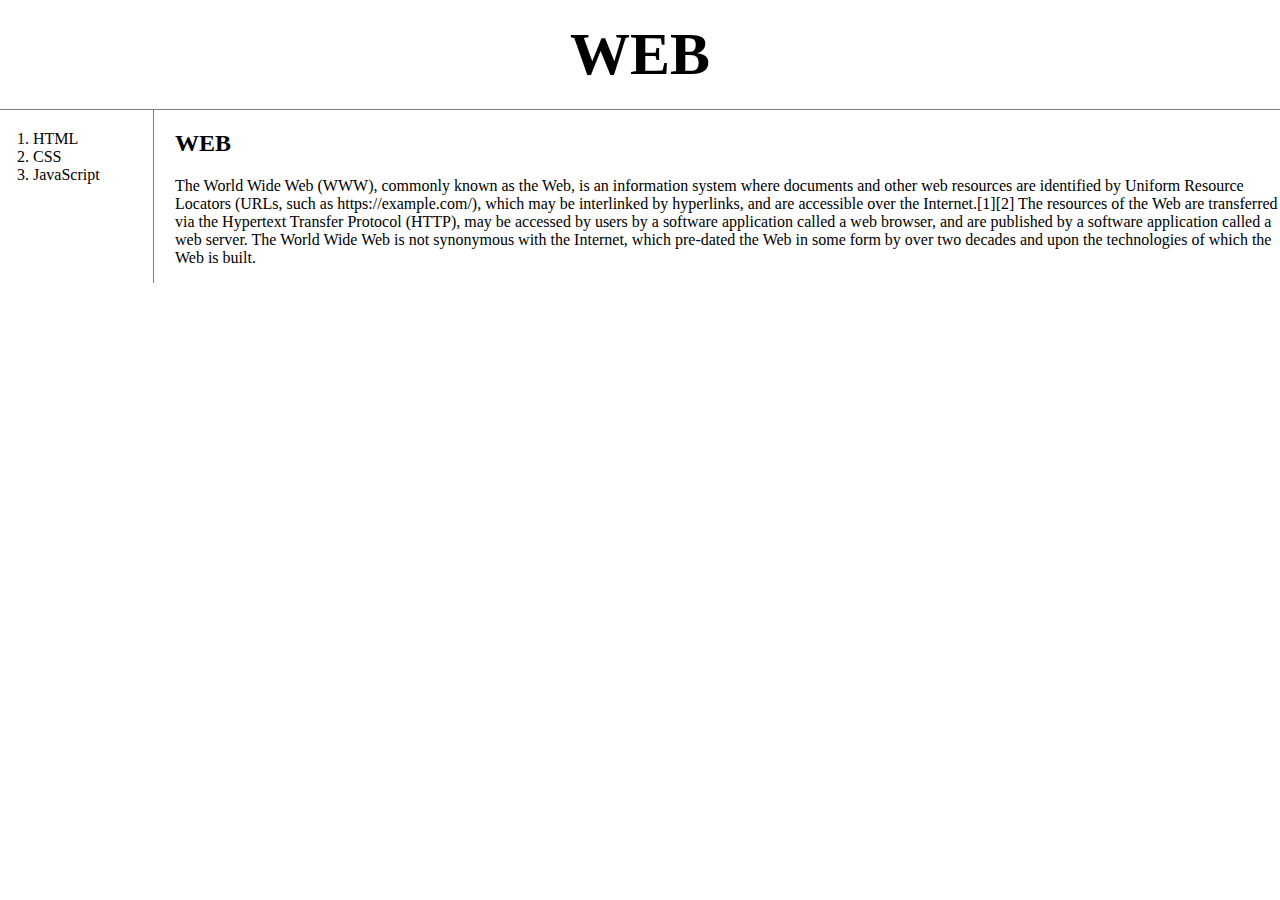
<file: index.html>
<!doctype html>
<html>
<head>
    <title>WEB1-Welcome</title>
    <meta charset="utf8">
    <link rel="stylesheet" href="style.css">
    <!-- Global site tag (gtag.js) - Google Analytics -->
<script async src="https://www.googletagmanager.com/gtag/js?id=UA-210994493-1"></script>
<script>
  window.dataLayer = window.dataLayer || [];
  function gtag(){dataLayer.push(arguments);}
  gtag('js', new Date());

  gtag('config', 'UA-210994493-1');
</script>

</head>
<body>
    <h1><a href="index.html">WEB</a></h1>
    <div id="grid">
<ol>
    <li><a href="1.html">HTML</a></li>
    <li><a href="2.html">CSS</a></li>
    <li><a href="3.html">JavaScript</a></li>
</ol>
<div id="article">
<h2>WEB</h2>
<p>
The World Wide Web (WWW), commonly known as the Web, is an information system where documents and other web resources are identified by Uniform Resource Locators (URLs, such as https://example.com/), which may be interlinked by hyperlinks, and are accessible over the Internet.[1][2] The resources of the Web are transferred via the Hypertext Transfer Protocol (HTTP), may be accessed by users by a software application called a web browser, and are published by a software application called a web server. The World Wide Web is not synonymous with the Internet, which pre-dated the Web in some form by over two decades and upon the technologies of which the Web is built.
</p>
</div>
</div>
<p>
  <div id="disqus_thread"></div>
  <script>
      /**
      *  RECOMMENDED CONFIGURATION VARIABLES: EDIT AND UNCOMMENT THE SECTION BELOW TO INSERT DYNAMIC VALUES FROM YOUR PLATFORM OR CMS.
      *  LEARN WHY DEFINING THESE VARIABLES IS IMPORTANT: https://disqus.com/admin/universalcode/#configuration-variables    */
      /*
      var disqus_config = function () {
      this.page.url = PAGE_URL;  // Replace PAGE_URL with your page's canonical URL variable
      this.page.identifier = PAGE_IDENTIFIER; // Replace PAGE_IDENTIFIER with your page's unique identifier variable
      };
      */
      (function() { // DON'T EDIT BELOW THIS LINE
      var d = document, s = d.createElement('script');
      s.src = 'https://web1-hcse7t2uxj.disqus.com/embed.js';
      s.setAttribute('data-timestamp', +new Date());
      (d.head || d.body).appendChild(s);
      })();
  </script>
  <noscript>Please enable JavaScript to view the <a href="https://disqus.com/?ref_noscript">comments powered by Disqus.</a></noscript>
</p>
<!--Start of Tawk.to Script-->
<script type="text/javascript">
var Tawk_API=Tawk_API||{}, Tawk_LoadStart=new Date();
(function(){
var s1=document.createElement("script"),s0=document.getElementsByTagName("script")[0];
s1.async=true;
s1.src='https://embed.tawk.to/6175329486aee40a57381618/1fiosr4un';
s1.charset='UTF-8';
s1.setAttribute('crossorigin','*');
s0.parentNode.insertBefore(s1,s0);
})();
</script>
<!--End of Tawk.to Script-->
</body>
</html>
</file>
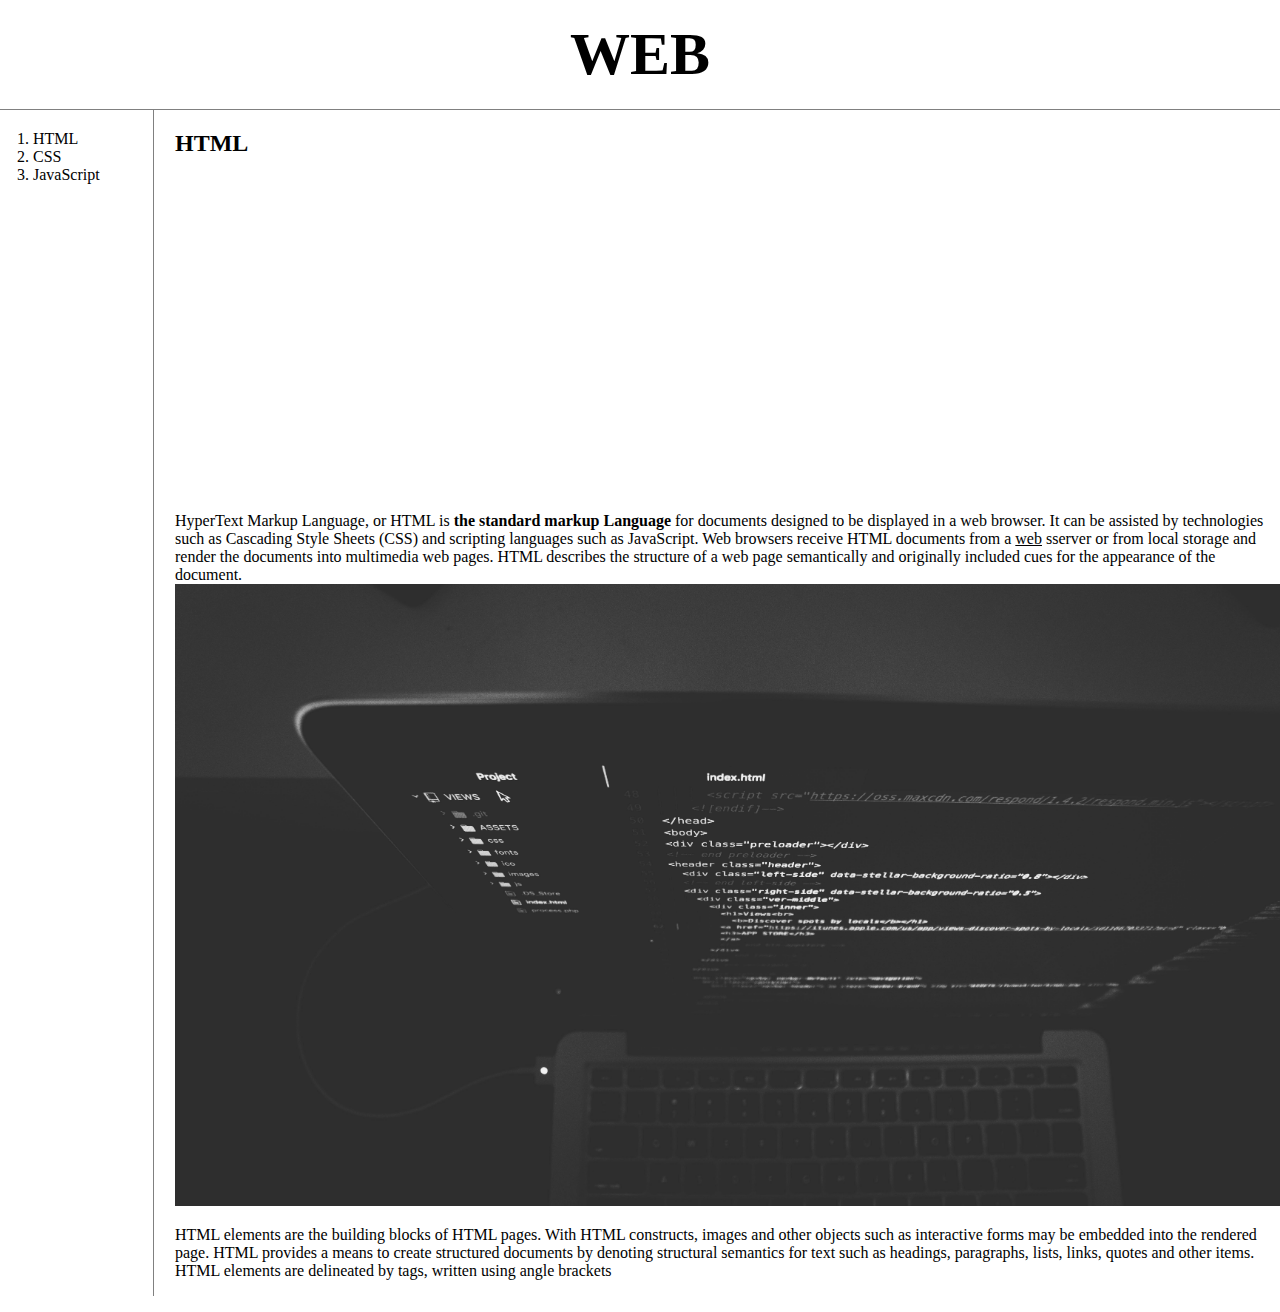
<file: 1.html>
<!doctype html>
<html>
<head>
    <title>WEB1-html</title>
    <meta charset="utf8">
    <link rel="stylesheet" href="style.css">
    <!-- Global site tag (gtag.js) - Google Analytics -->
<script async src="https://www.googletagmanager.com/gtag/js?id=UA-210994493-1"></script>
<script>
  window.dataLayer = window.dataLayer || [];
  function gtag(){dataLayer.push(arguments);}
  gtag('js', new Date());

  gtag('config', 'UA-210994493-1');
</script>

</head>
<body>
    <h1><a href="index.html">WEB</a></h1>
    <div id="grid">
<ol>
    <li><a href="1.html">HTML</a></li>
    <li><a href="2.html">CSS</a></li>
    <li><a href="3.html">JavaScript</a></li>
</ol>
<div id="article">
<h2>HTML</h2>
<p>
<iframe width="560" height="315" src="https://www.youtube.com/embed/jSJM9iOiQ1g" title="YouTube video player" frameborder="0" allow="accelerometer; autoplay; clipboard-write; encrypted-media; gyroscope; picture-in-picture" allowfullscreen></iframe>
</p>
<p>
  <a href="https://www.w3.org/TR/2011/WD-html5-20110405/"
    target="_blank" title="html5 specification">
HyperText Markup Language, or HTML</a> is <strong>the standard markup Language</strong> for documents designed to be displayed in a web browser. It can be assisted by technologies such as Cascading Style Sheets (CSS) and scripting languages such as JavaScript.
Web browsers receive HTML documents from a <u>web</u> sserver or from local storage and render the documents into multimedia web pages. HTML describes the structure of a web page semantically and originally included cues for the appearance of the document.
<img src="coding.jpg" width="100%">
</p>
<p>
HTML elements are the building blocks of HTML pages. With HTML constructs, images and other objects such as interactive forms may be embedded into the rendered page. HTML provides a means to create structured documents by denoting structural semantics for text such as headings, paragraphs, lists, links, quotes and other items. HTML elements are delineated by tags, written using angle brackets
</p>
</div>
</div>
<p>
  <div id="disqus_thread"></div>
  <script>
      /**
      *  RECOMMENDED CONFIGURATION VARIABLES: EDIT AND UNCOMMENT THE SECTION BELOW TO INSERT DYNAMIC VALUES FROM YOUR PLATFORM OR CMS.
      *  LEARN WHY DEFINING THESE VARIABLES IS IMPORTANT: https://disqus.com/admin/universalcode/#configuration-variables    */
      /*
      var disqus_config = function () {
      this.page.url = PAGE_URL;  // Replace PAGE_URL with your page's canonical URL variable
      this.page.identifier = PAGE_IDENTIFIER; // Replace PAGE_IDENTIFIER with your page's unique identifier variable
      };
      */
      (function() { // DON'T EDIT BELOW THIS LINE
      var d = document, s = d.createElement('script');
      s.src = 'https://web1-hcse7t2uxj.disqus.com/embed.js';
      s.setAttribute('data-timestamp', +new Date());
      (d.head || d.body).appendChild(s);
      })();
  </script>
  <noscript>Please enable JavaScript to view the <a href="https://disqus.com/?ref_noscript">comments powered by Disqus.</a></noscript>
</p>
<!--Start of Tawk.to Script-->
<script type="text/javascript">
var Tawk_API=Tawk_API||{}, Tawk_LoadStart=new Date();
(function(){
var s1=document.createElement("script"),s0=document.getElementsByTagName("script")[0];
s1.async=true;
s1.src='https://embed.tawk.to/6175329486aee40a57381618/1fiosr4un';
s1.charset='UTF-8';
s1.setAttribute('crossorigin','*');
s0.parentNode.insertBefore(s1,s0);
})();
</script>
<!--End of Tawk.to Script-->
</body>
</html>
</file>
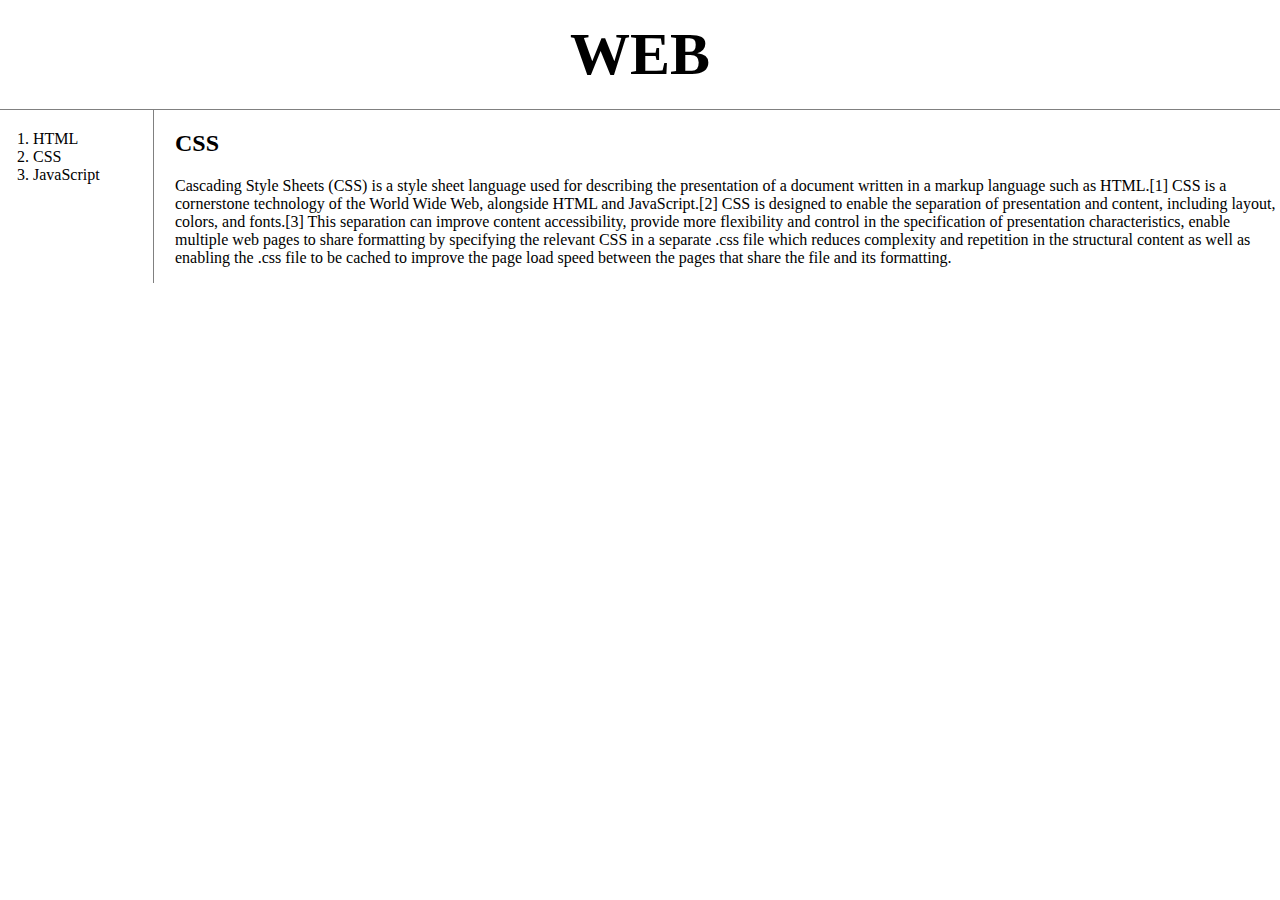
<file: 2.html>
<!doctype html>
<html>
<head>
    <title>WEB1-CSS</title>
    <meta charset="utf8">
    <link rel="stylesheet" href="style.css">
    <!-- Global site tag (gtag.js) - Google Analytics -->
<script async src="https://www.googletagmanager.com/gtag/js?id=UA-210994493-1"></script>
<script>
  window.dataLayer = window.dataLayer || [];
  function gtag(){dataLayer.push(arguments);}
  gtag('js', new Date());

  gtag('config', 'UA-210994493-1');
</script>

</head>
<body>
    <h1><a href="index.html">WEB</a></h1>
    <div id="grid">
<ol>
    <li><a href="1.html">HTML</a></li>
    <li><a href="2.html">CSS</a></li>
    <li><a href="3.html">JavaScript</a></li>
</ol>
<div id="article">
<h2>CSS</h2>
<p>
  Cascading Style Sheets (CSS) is a style sheet language used for describing the presentation of a document written in a markup language such as HTML.[1] CSS is a cornerstone technology of the World Wide Web, alongside HTML and JavaScript.[2]

  CSS is designed to enable the separation of presentation and content, including layout, colors, and fonts.[3] This separation can improve content accessibility, provide more flexibility and control in the specification of presentation characteristics, enable multiple web pages to share formatting by specifying the relevant CSS in a separate .css file which reduces complexity and repetition in the structural content as well as enabling the .css file to be cached to improve the page load speed between the pages that share the file and its formatting.
</p>
</div>
</div>
<p>
  <div id="disqus_thread"></div>
  <script>
      /**
      *  RECOMMENDED CONFIGURATION VARIABLES: EDIT AND UNCOMMENT THE SECTION BELOW TO INSERT DYNAMIC VALUES FROM YOUR PLATFORM OR CMS.
      *  LEARN WHY DEFINING THESE VARIABLES IS IMPORTANT: https://disqus.com/admin/universalcode/#configuration-variables    */
      /*
      var disqus_config = function () {
      this.page.url = PAGE_URL;  // Replace PAGE_URL with your page's canonical URL variable
      this.page.identifier = PAGE_IDENTIFIER; // Replace PAGE_IDENTIFIER with your page's unique identifier variable
      };
      */
      (function() { // DON'T EDIT BELOW THIS LINE
      var d = document, s = d.createElement('script');
      s.src = 'https://web1-hcse7t2uxj.disqus.com/embed.js';
      s.setAttribute('data-timestamp', +new Date());
      (d.head || d.body).appendChild(s);
      })();
  </script>
  <noscript>Please enable JavaScript to view the <a href="https://disqus.com/?ref_noscript">comments powered by Disqus.</a></noscript>
</p>
<!--Start of Tawk.to Script-->
<script type="text/javascript">
var Tawk_API=Tawk_API||{}, Tawk_LoadStart=new Date();
(function(){
var s1=document.createElement("script"),s0=document.getElementsByTagName("script")[0];
s1.async=true;
s1.src='https://embed.tawk.to/6175329486aee40a57381618/1fiosr4un';
s1.charset='UTF-8';
s1.setAttribute('crossorigin','*');
s0.parentNode.insertBefore(s1,s0);
})();
</script>
<!--End of Tawk.to Script-->
</body>
</html>
</file>
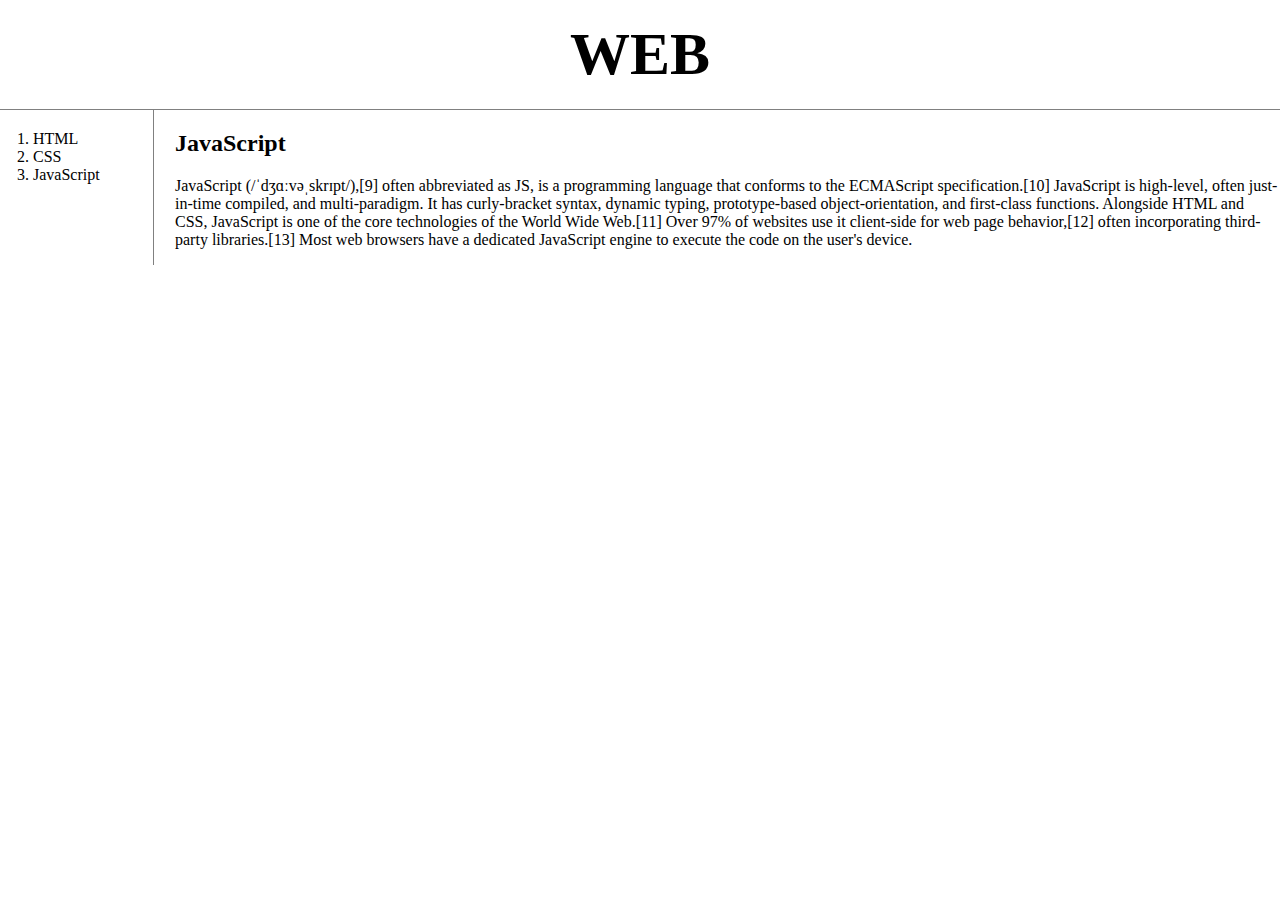
<file: 3.html>
<!doctype html>
<html>
<head>
    <title>WEB1-JavaScript</title>
    <meta charset="utf8">
    <link rel="stylesheet" href="style.css">
    <!-- Global site tag (gtag.js) - Google Analytics -->
<script async src="https://www.googletagmanager.com/gtag/js?id=UA-210994493-1"></script>
<script>
  window.dataLayer = window.dataLayer || [];
  function gtag(){dataLayer.push(arguments);}
  gtag('js', new Date());

  gtag('config', 'UA-210994493-1');
</script>

</head>
<body>
    <h1><a href="index.html">WEB</a></h1>
    <div id="grid">
<ol>
    <li><a href="1.html">HTML</a></li>
    <li><a href="2.html">CSS</a></li>
    <li><a href="3.html">JavaScript</a></li>
</ol>
<div id="article">
<h2>JavaScript</h2>
<p>
  JavaScript (/ˈdʒɑːvəˌskrɪpt/),[9] often abbreviated as JS, is a programming language that conforms to the ECMAScript specification.[10] JavaScript is high-level, often just-in-time compiled, and multi-paradigm. It has curly-bracket syntax, dynamic typing, prototype-based object-orientation, and first-class functions.

  Alongside HTML and CSS, JavaScript is one of the core technologies of the World Wide Web.[11] Over 97% of websites use it client-side for web page behavior,[12] often incorporating third-party libraries.[13] Most web browsers have a dedicated JavaScript engine to execute the code on the user's device.
</p>
</div>
</div>
<p>
  <div id="disqus_thread"></div>
  <script>
      /**
      *  RECOMMENDED CONFIGURATION VARIABLES: EDIT AND UNCOMMENT THE SECTION BELOW TO INSERT DYNAMIC VALUES FROM YOUR PLATFORM OR CMS.
      *  LEARN WHY DEFINING THESE VARIABLES IS IMPORTANT: https://disqus.com/admin/universalcode/#configuration-variables    */
      /*
      var disqus_config = function () {
      this.page.url = PAGE_URL;  // Replace PAGE_URL with your page's canonical URL variable
      this.page.identifier = PAGE_IDENTIFIER; // Replace PAGE_IDENTIFIER with your page's unique identifier variable
      };
      */
      (function() { // DON'T EDIT BELOW THIS LINE
      var d = document, s = d.createElement('script');
      s.src = 'https://web1-hcse7t2uxj.disqus.com/embed.js';
      s.setAttribute('data-timestamp', +new Date());
      (d.head || d.body).appendChild(s);
      })();
  </script>
  <noscript>Please enable JavaScript to view the <a href="https://disqus.com/?ref_noscript">comments powered by Disqus.</a></noscript>
</p>
<!--Start of Tawk.to Script-->
<script type="text/javascript">
var Tawk_API=Tawk_API||{}, Tawk_LoadStart=new Date();
(function(){
var s1=document.createElement("script"),s0=document.getElementsByTagName("script")[0];
s1.async=true;
s1.src='https://embed.tawk.to/6175329486aee40a57381618/1fiosr4un';
s1.charset='UTF-8';
s1.setAttribute('crossorigin','*');
s0.parentNode.insertBefore(s1,s0);
})();
</script>
<!--End of Tawk.to Script-->
</body>
</html>
</file>
<file: style.css>
body{
  margin:0;
}

#active{
  color:red;
}

a {
  color:black;
  text-decoration: none;
}
h1{
  font-size: 60px;
  text-align: center;
  border-bottom: 1px solid gray;
  margin:0;
  padding:20px;
}
ol{
  border-right: 1px solid gray;
  width:100px;
  margin:0;
  padding:20px;
}
#grid{
  display: grid;
  grid-template-columns: 150px 1fr;
}
#grid ol{
  padding-left: 33px;
}
#grid #article{
  padding-left: 25px;
}
@media(max-width:500px){
  #grid{
    display:block;
  }
  ol{
    border-right:none;
  }
  h1{
border-bottom:none;
}
}
</file>
